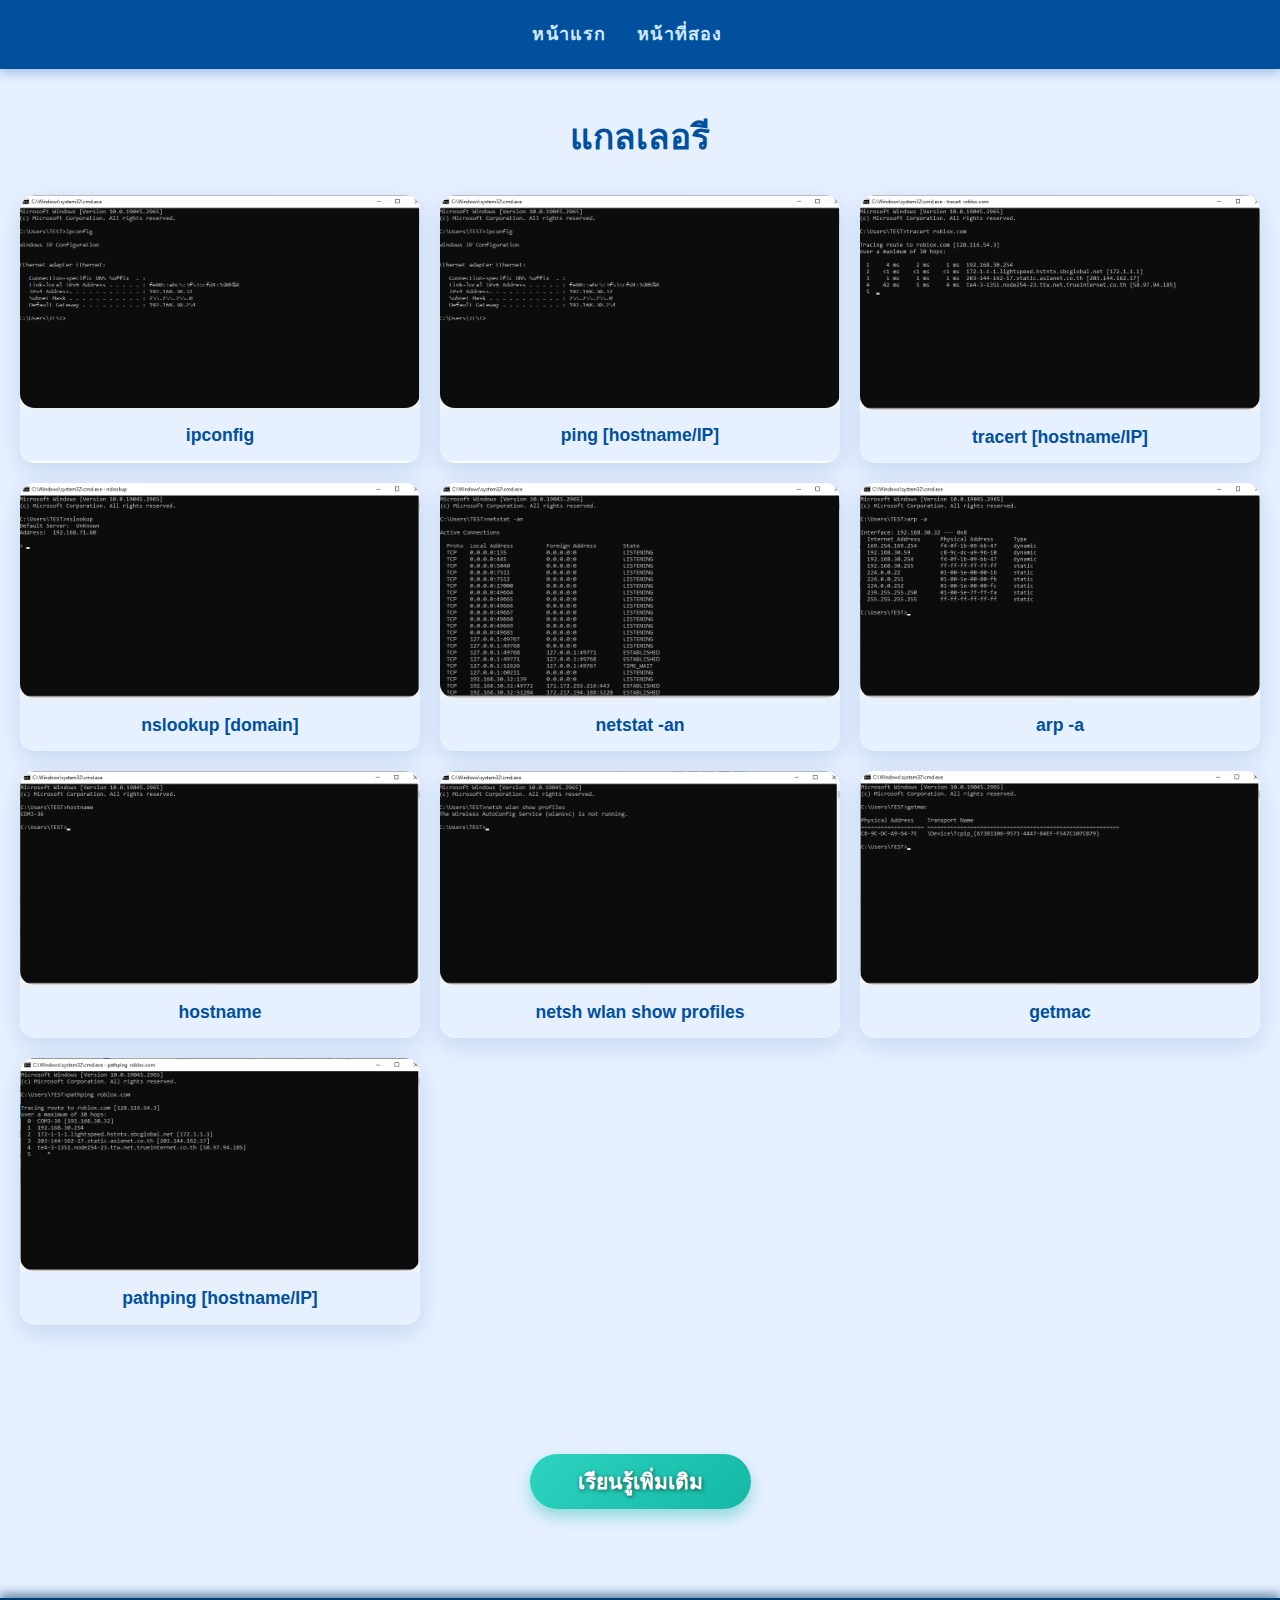
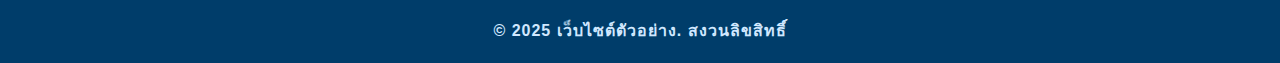
<file: index.html>
<!-- index.html (Homepage) -->
<!DOCTYPE html>
<html lang="th">
<head>
    <meta charset="UTF-8">
    <meta name="viewport" content="width=device-width, initial-scale=1.0">
    <meta http-equiv="X-UA-Compatible" content="ie=edge">
    <title>หน้าแรก | เว็บไซต์ตัวอย่าง</title>
    <link rel="stylesheet" href="styles.css">
</head>
<body>
    <header>
        <nav>
            <ul>
                <li><a href="index.html">หน้าแรก</a></li>
                <li><a href="secondpage.html">หน้าที่สอง</a></li>
            </ul>
        </nav>
    </header>
    <section class="gallery">
        <h2>แกลเลอรี</h2>
        <div class="image-grid">
    <div class="image-item">
        <img src="img/11.png" alt="รูปภาพที่ 1">
        <p>ipconfig</p>
    </div>
    <div class="image-item">
        <img src="img/22.png" alt="รูปภาพที่ 2">
        <p>ping [hostname/IP]</p>
    </div>
    <div class="image-item">
        <img src="img/33.png" alt="รูปภาพที่ 3">
        <p>tracert [hostname/IP]</p>
    </div>
    <div class="image-item">
        <img src="img/44.png" alt="รูปภาพที่ 4">
        <p>nslookup [domain]</p>
    </div>
    <div class="image-item">
        <img src="img/55.png" alt="รูปภาพที่ 5">
        <p>netstat -an</p>
    </div>
    <div class="image-item">
        <img src="img/66.png" alt="รูปภาพที่ 6">
        <p>arp -a</p>
    </div>
    <div class="image-item">
        <img src="img/77.png" alt="รูปภาพที่ 7">
        <p>hostname</p>
    </div>
    <div class="image-item">
        <img src="img/88.png" alt="รูปภาพที่ 8">
        <p>netsh wlan show profiles</p>
    </div>
    <div class="image-item">
        <img src="img/99.png" alt="รูปภาพที่ 9">
        <p>getmac</p>
    </div>
    <div class="image-item">
        <img src="img/100.png" alt="รูปภาพที่ 10">
        <p>pathping [hostname/IP]</p>
    </div>
</div>

    </section>
    <main>
        <section class="hero">
            <a href="secondpage.html" class="btn">เรียนรู้เพิ่มเติม</a>
        </section>
        
    </main>

    <footer>
        <p>&copy; 2025 เว็บไซต์ตัวอย่าง. สงวนลิขสิทธิ์</p>
    </footer>
</body>
</html>
</file>
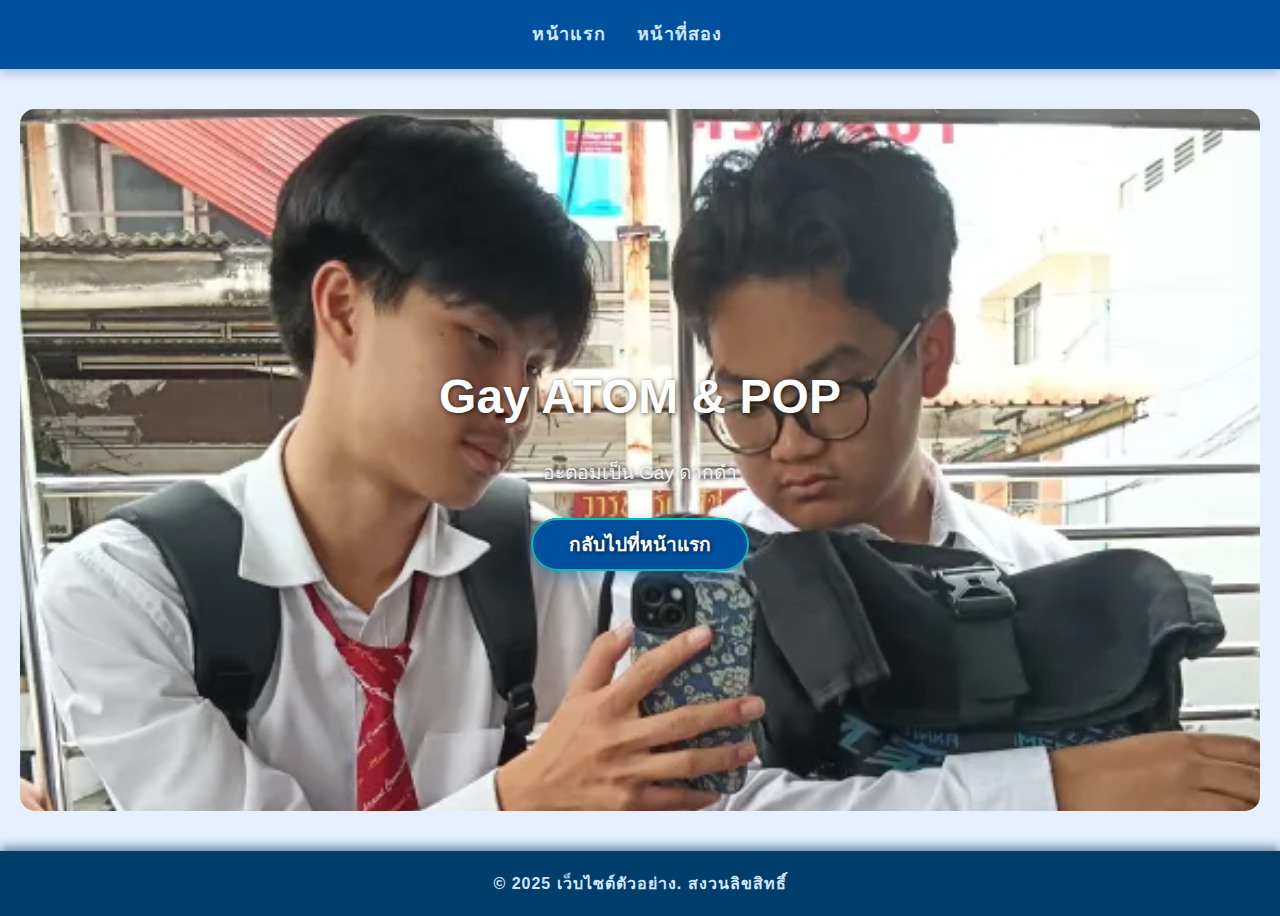
<file: secondpage.html>
<!-- secondpage.html (Second Page) -->
<!DOCTYPE html>
<html lang="th">
<head>
    <meta charset="UTF-8">
    <meta name="viewport" content="width=device-width, initial-scale=1.0">
    <meta http-equiv="X-UA-Compatible" content="ie=edge">
    <title>หน้าที่สอง | เว็บไซต์ตัวอย่าง</title>
    <link rel="stylesheet" href="styles.css">
</head>
<body>
    <header>
        <nav>
            <ul>
                <li><a href="index.html">หน้าแรก</a></li>
                <li><a href="secondpage.html">หน้าที่สอง</a></li>
            </ul>
        </nav>
    </header>

    <main>
        <section class="content">
            <h1>Gay ATOM & POP</h1>
            <p>อะตอมเป็น Gay ดากดำ</p>
            <a href="index.html" class="btn">กลับไปที่หน้าแรก</a>
        </section>
    </main>

    <footer>
        <p>&copy; 2025 เว็บไซต์ตัวอย่าง. สงวนลิขสิทธิ์</p>
    </footer>
    
</body>
</html>
</file>
<file: styles.css>
* {
        margin: 0;
        padding: 0;
        box-sizing: border-box;
        font-family: 'Segoe UI', Tahoma, Geneva, Verdana, sans-serif;
    }

    body {
        background-color: #e6f0ff; /* โทนฟ้าสดใสและนุ่มนวล */
        color: #1a1a1a; /* สีข้อความเข้ม */
        line-height: 1.6;
        display: flex;
        flex-direction: column;
        min-height: 100vh;
    }

    main {
        flex-grow: 1;
    }

    /* ส่วนหัว */
    header {
        background-color: #00509e; /* น้ำเงินเข้ม */
        color: #fff;
        padding: 20px 0;
        text-align: center;
        box-shadow: 0 4px 10px rgba(0, 80, 158, 0.3);
        font-weight: 700;
        letter-spacing: 1.2px;
    }

    nav ul {
        list-style-type: none;
        padding: 0;
    }

    nav ul li {
        display: inline-block;
        margin-right: 25px;
    }

    nav ul li a {
        color: #d0e8ff; /* น้ำเงินอ่อน */
        text-decoration: none;
        font-weight: 600;
        font-size: 18px;
        transition: color 0.3s ease;
    }

    nav ul li a:hover {
        color: #ff6f61; /* สีส้มสดใส */
    }

    /* Hero Section */
    .hero {
        background-image: url('https://via.placeholder.com/1600x600/00509e/ffffff?text=Welcome+to+Our+Site');
        background-size: cover;
        background-position: center;
        color: #fff;
        padding: 100px 20px;
        text-align: center;
        text-shadow: 1px 1px 4px rgba(0,0,0,0.6);
    }

    .hero h1 {
        font-size: 3.5rem;
        margin-bottom: 20px;
        text-transform: uppercase;
        letter-spacing: 3px;
        font-weight: 800;
    }

    .hero p {
        font-size: 1.3rem;
        margin-bottom: 40px;
        line-height: 1.8;
    }

    /* ปุ่มหน้าแรก (Hero) - สไตล์โมเดิร์น หรูนุ่มนวล โทนฟ้าอมเขียว */
    .hero .btn {
        padding: 16px 48px;
        background: linear-gradient(135deg, #2dd4bf, #14b8a6);
        color: #fff;
        font-weight: 700;
        font-size: 1.3rem;
        border-radius: 40px;
        box-shadow: 0 8px 15px rgba(20, 184, 166, 0.4);
        border: none;
        transition: background 0.4s ease, transform 0.3s ease;
    }

    .hero .btn:hover {
        background: linear-gradient(135deg, #14b8a6, #0f766e);
        transform: scale(1.05);
        box-shadow: 0 12px 20px rgba(15, 118, 110, 0.5);
    }

    /* ปุ่มหน้าที่สอง (ทั่วไป) - สไตล์สะอาด เรียบง่าย มีเส้นขอบและเปลี่ยนสี */
    .btn {
        padding: 12px 36px;
        background-color: #fff;
        color: #14b8a6;
        font-weight: 600;
        font-size: 1.1rem;
        border: 2px solid #14b8a6;
        border-radius: 12px;
        box-shadow: 0 4px 10px rgba(20, 184, 166, 0.25);
        transition: background-color 0.3s ease, color 0.3s ease, box-shadow 0.3s ease;
        cursor: pointer;
    }

    .btn:hover {
        background-color: #14b8a6;
        color: #fff;
        box-shadow: 0 6px 18px rgba(20, 184, 166, 0.6);
        transform: translateY(-3px);
    }


    /* Section (เกี่ยวกับเรา) */
    .about {
        text-align: center;
        padding: 80px 20px;
        background-color: #ffffff;
        box-shadow: 0 6px 25px rgba(0, 80, 158, 0.15);
        margin-top: 40px;
        border-radius: 15px;
    }

    .about h2 {
        font-size: 2.8rem;
        margin-bottom: 25px;
        font-weight: 700;
        color: #00509e;
    }

    .about p {
        font-size: 1.25rem;
        color: #444;
        line-height: 1.9;
        max-width: 700px;
        margin: 0 auto 35px;
    }

    /* Content */
    .content {
        text-align: center;
        padding: 250px 20px;
        background-image: url('img/111.png');
        background-size: cover;
        background-position: center;
        color: #fff;
        background-attachment: fixed;
        text-shadow: 1px 1px 5px rgba(0,0,0,0.7);
        border-radius: 15px;
        margin: 40px 20px;
    }

    .content h1 {
        font-size: 3rem;
        margin-bottom: 20px;
        font-weight: 700;
        color: #fff;
    }

    .content p {
        font-size: 1.2rem;
        color: #f0f0f0;
        line-height: 1.8;
        margin-bottom: 40px;
    }

    /* ปุ่ม */
    .btn {
        padding: 14px 36px;
        background-color: #00509e; /* น้ำเงินเข้ม */
        color: #fff;
        text-decoration: none;
        font-size: 1.2rem;
        border-radius: 40px;
        transition: background-color 0.3s ease, transform 0.3s ease;
        box-shadow: 0 6px 18px rgba(0, 80, 158, 0.4);
        font-weight: 600;
    }

    .btn:hover {
        background-color: #003d6a;
        transform: scale(1.05);
    }

    /* ฟุตเตอร์ */
    footer {
        background-color: #003d6a; /* น้ำเงินเข้มกว่าหัวข้อ */
        color: #d0e8ff;
        text-align: center;
        padding: 20px 0;
        font-size: 1rem;
        width: 100%;
        box-shadow: 0 -4px 10px rgba(0, 61, 106, 0.6);
        font-weight: 600;
        letter-spacing: 1px;
    }

    footer p {
        margin: 0;
    }

    /* Responsive Design */
    @media (max-width: 768px) {
        .hero h1 {
            font-size: 2.8rem;
        }

        .about h2 {
            font-size: 2.2rem;
        }

        .content h1 {
            font-size: 2.4rem;
        }

        nav ul li {
            display: block;
            margin-bottom: 12px;
        }

        nav ul li a {
            font-size: 16px;
        }

        .hero .btn, .btn {
            font-size: 1rem;
            padding: 12px 24px;
            border-radius: 30px;
        }
    }

    /* การจัดเรียงรูปภาพ */
    .gallery {
        padding: 40px 20px;
        text-align: center;
    }

    .gallery h2 {
        font-size: 2.2rem;
        margin-bottom: 30px;
        font-weight: 700;
        color: #00509e;
    }

    .image-grid {
        display: grid;
        grid-template-columns: repeat(auto-fit, minmax(350px, 1fr));
        gap: 20px;
        justify-items: center;
    }

    .image-grid img {
        width: 100%;
        height: auto;
        border-radius: 15px;
        box-shadow: 0 6px 18px rgba(0, 80, 158, 0.15);
        transition: transform 0.3s ease;
    }

    .image-grid img:hover {
        transform: scale(1.05);
    }

    /* กล่องรูปภาพ */
    .image-item {
        max-width: 450px;
        background-color: #ffffff;
        border-radius: 15px;
        overflow: hidden;
        box-shadow: 0 8px 25px rgba(0, 80, 158, 0.15);
        text-align: center;
        transition: box-shadow 0.3s ease;
    }

    .image-item:hover {
        box-shadow: 0 12px 40px rgba(0, 80, 158, 0.3);
    }

    .image-item img {
        width: 100%;
        height: auto;   
        display: block;
        border-bottom: 1px solid #eee;
    }

    .image-item p {
        padding: 12px 10px;
        font-size: 1.1rem;
        color: #00509e;
        background-color: #e6f0ff;
        font-weight: 600;
    }
</file>
